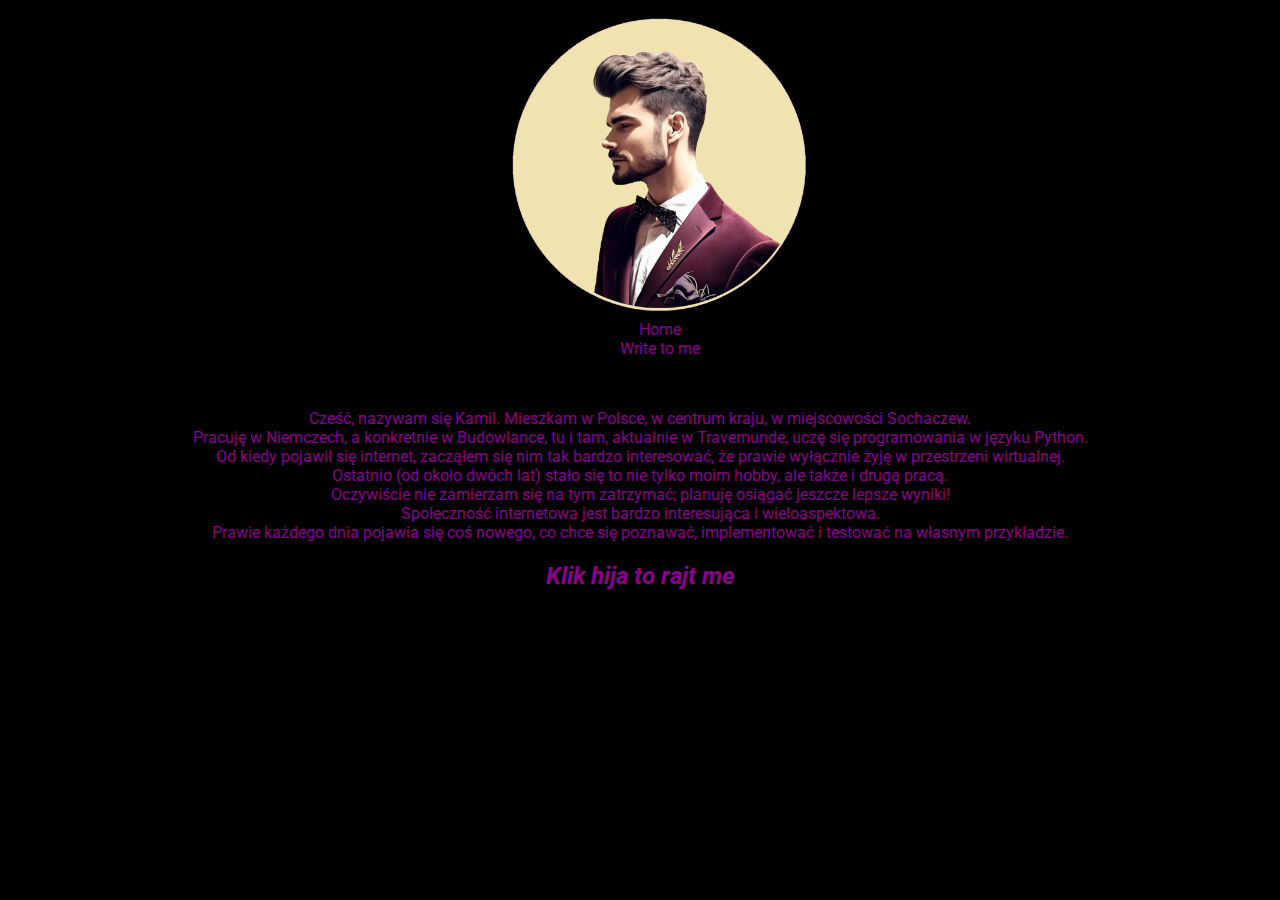
<file: index.html>
<!DOCTYPE html>
<html lang="en">

<head>
    <meta charset="UTF-8">
    <meta http-equiv="X-UA-Compatible" content="IE=edge">
    <meta name="viewport" content="width=device-width, initial-scale=1.0">
    <title>Index Page</title>
    <link rel="stylesheet" href="styles.css">
</head>

<body>
    <div class="container">
        <nav class="navbar sticky-top navbar-expand-sm navbar-dark bg-dark mb-5">
            <div class="container-fluid">
                <ul class="navbar-nav">
                    <img src="logo.png" class="figure-img img-fluid rounded" alt="..." width="300" height="300" />
                    <li class="nav-item">
                        <a class="nav-link" aria-current="page" href="/">Home</a>
                    </li>
                    <li class="nav-item">
                        <a class="nav-link" href="/message.html">Write to me</a>
                    </li>
                </ul>
            </div>
        </nav>
        <div class="row">
            <figure class="figure col-3">
                <figcaption class="figure-caption text-end">Camilleus Rex</figcaption>
            </figure>
            <div class="col-9">
                <p>
                    Cześć, nazywam się Kamil. Mieszkam w Polsce, w centrum kraju, w miejscowości Sochaczew. <br>
                    Pracuję w Niemczech, a konkretnie w Budowlance, tu i tam, aktualnie w Travemunde, uczę się
                    programowania w języku Python.
                    <br>
                    Od kiedy pojawił się internet, zacząłem się nim tak bardzo interesować, że prawie wyłącznie żyję w
                    przestrzeni
                    wirtualnej. <br> Ostatnio (od około dwóch lat) stało się to nie tylko moim hobby, ale także i drugą
                    pracą.<br>
                    Oczywiście nie zamierzam się na tym zatrzymać; planuję osiągać jeszcze lepsze wyniki! <br>
                    Społeczność
                    internetowa jest bardzo interesująca i wieloaspektowa. <br>Prawie każdego dnia pojawia się coś
                    nowego,
                    co chce się poznawać,
                    implementować i testować na własnym przykładzie.
                </p>
            </div>
        </div>
    </div>

    <script>
        function sendMessage() {
            var message = document.getElementById("message").value;

            var outputDiv = document.getElementById("messageOutput");
            outputDiv.innerHTML = "<p>You sent: " + message + "</p>";

            document.getElementById("messageForm").reset();
        }
    </script>

    <h2><a href=message.html>Klik hija to rajt me</a></h2>

</body>
</file>
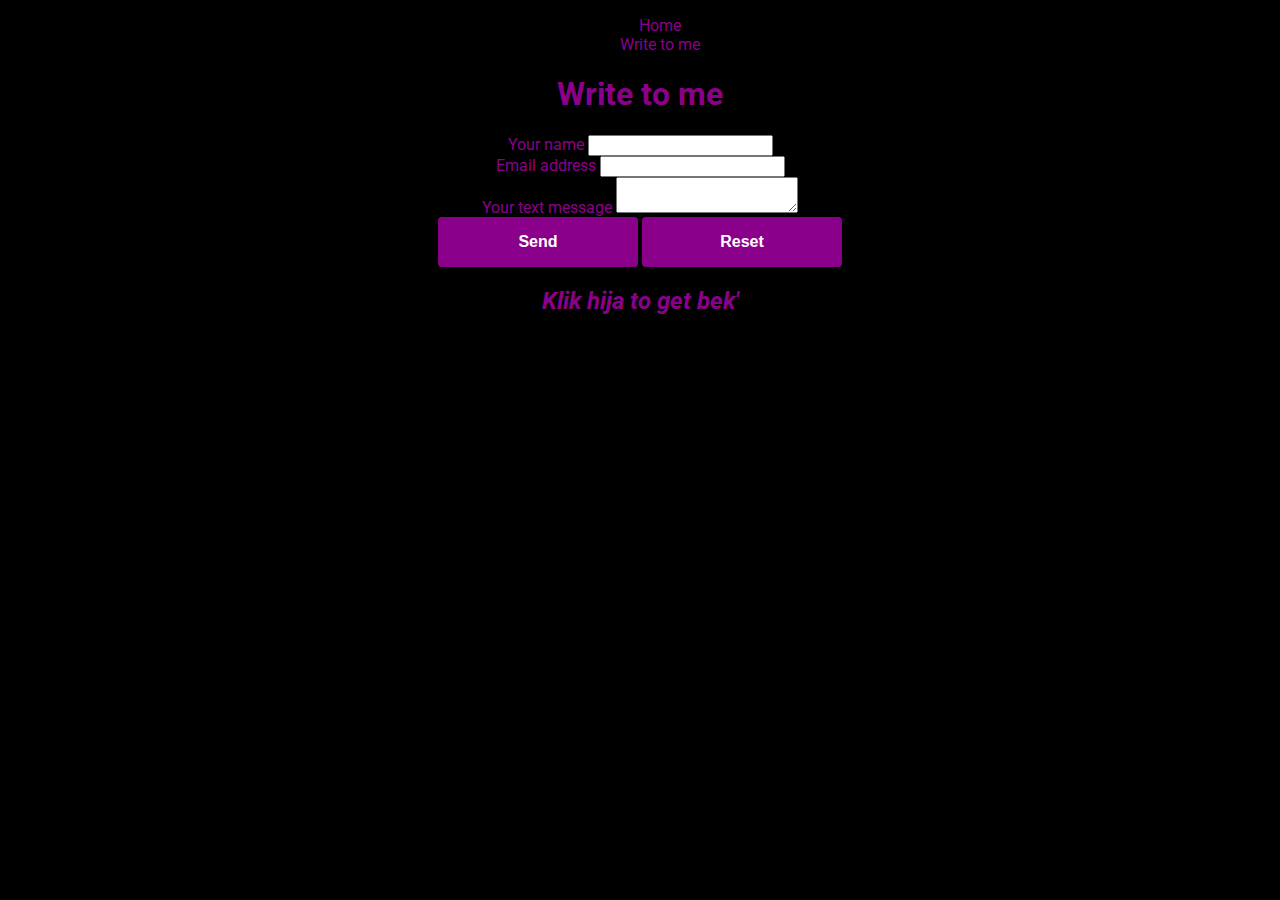
<file: message.html>
<!DOCTYPE html>
<html lang="en">

<head>
    <meta charset="UTF-8">
    <meta http-equiv="X-UA-Compatible" content="IE=edge">
    <meta name="viewport" content="width=device-width, initial-scale=1.0">
    <title>Index Page</title>
    <link rel="stylesheet" href="styles.css">
</head>

<body>
    <div class="container">
        <nav class="navbar sticky-top navbar-expand-sm navbar-dark bg-dark mb-5">
            <div class="container-fluid">
                <ul class="navbar-nav">
                    <li class="nav-item">
                        <a class="nav-link" aria-current="page" href="/">Home</a>
                    </li>
                    <li class="nav-item">
                        <a class="nav-link" href="/message.html">Write to me</a>
                    </li>
                </ul>
            </div>
        </nav>
        <div class="row justify-content-center">
            <div class="col-5 align-self-center">
                <form action="/message.html" method="POST" enctype="application/x-www-form-urlencoded"
                    accept-charset="UTF-8">
                    <h1 class="h3 mb-3 font-weight-normal">Write to me</h1>
                    <div class="row mb-3">
                        <label class=""> Your name </label>
                        <input class="form-control" name="username" type="text" />
                    </div>
                    <div class="row mb-3">
                        <label class=""> Email address </label>
                        <input class="form-control" name="email" type="email" />
                    </div>
                    <div class="row mb-3">
                        <label class=""> Your text message </label>
                        <textarea class="form-control" name="message"></textarea>
                    </div>
                    <div class="d-flex justify-content-evenly">
                        <button class="btn btn-primary col-4" name="" type="submit">
                            Send
                        </button>
                        <button class="btn btn-secondary col-4" name="" type="reset">
                            Reset
                        </button>
                    </div>
                </form>
            </div>
        </div>
    </div>

    <script>
        function sendMessage() {
            var message = document.getElementById("message").value;

            var outputDiv = document.getElementById("messageOutput");
            outputDiv.innerHTML = "<p>You sent: " + message + "</p>";

            document.getElementById("messageForm").reset();
        }
    </script>

    <h2><a href=index.html>Klik hija to get bek'</a></h2>

</body>
</file>
<file: styles.css>
/* link to text fonts */
@import url('https://fonts.googleapis.com/css2?family=Raleway:wght@700&family=Roboto:wght@400;500;700;900&display=swap');


body {
    font-family: 'roboto', sans-serif;
    background-color: black;
    color: black;
    font-size: 16px;
    margin: 0%;
    text-align: center
}

button {
    cursor: pointer;
    color: white;
    background-color: darkmagenta;
    width: 200px;
    height: 50px;
    border-radius: 4px;
    border: none;
    font-weight: 700;
    font-size: 16px;
    line-height: 188%;
    align-items: center;
    text-align: center;
}

.messageForm {
    color: darkmagenta;
    display: flex;
    margin: 40px;
    text-align: center;
    font-style: oblique;
}

form label {
    color: darkmagenta;
}

p {
    color: darkmagenta;
}

h1 {
    color: darkmagenta;
    text-align: center;
}


h2 {
    color: darkmagenta;
    text-align: center;
    font-style: oblique;
}

a {
    color: darkmagenta;
    text-decoration: none;
}

img {
    position: relative;
}
</file>
